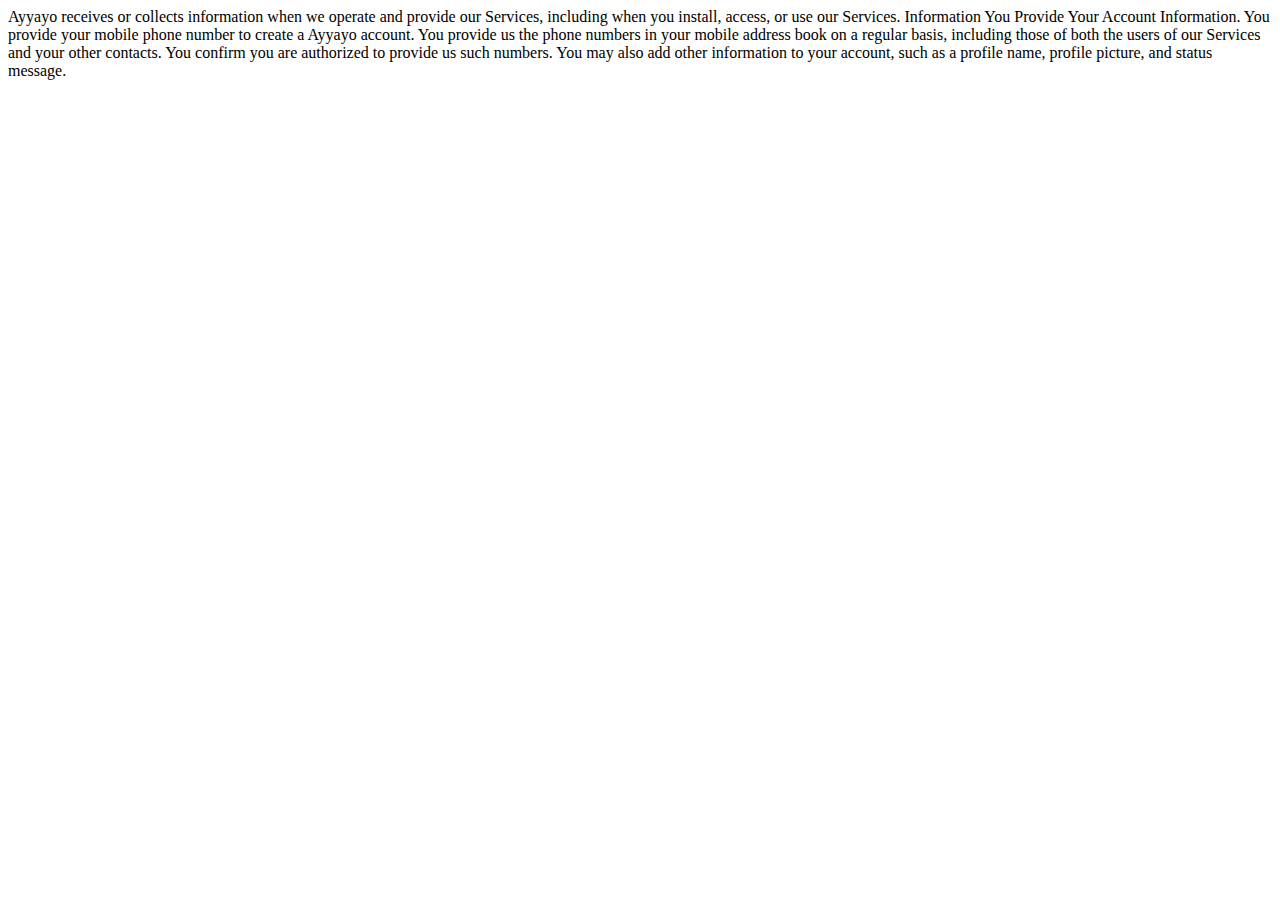
<file: docs/privacy-policy/index.html>
<!DOCTYPE html>
<html lang="en">
<head>
    <meta charset="UTF-8">
    <title>Privacy Policy</title>
</head>
<body>

Ayyayo receives or collects information when we operate and provide our Services, including when you install, access, or use our Services.

Information You Provide

Your Account Information. You provide your mobile phone number to create a Ayyayo account. You provide us the phone numbers in your mobile address book on a regular basis, including those of both the users of our Services and your other contacts. You confirm you are authorized to provide us such numbers. You may also add other information to your account, such as a profile name, profile picture, and status message.


</body>
</html>
</file>
